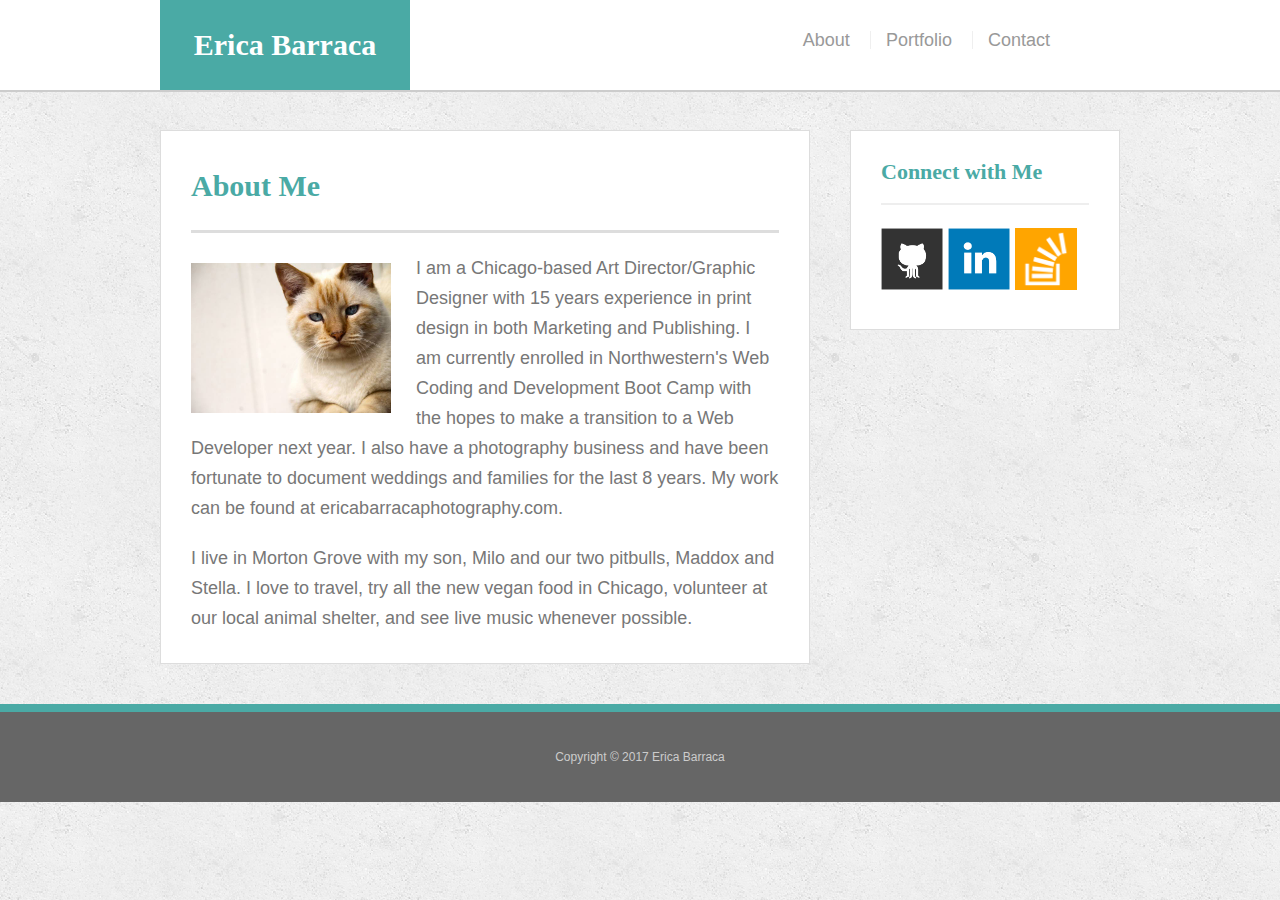
<file: index.html>
<!doctype html>
<html lang="en-us">

<head>
  <meta charset="UTF-8">
  <meta name="viewport" content="width=device-width, initial-scale=1.0"> 
  <title>About | Erica Barraca</title>
  <link rel="stylesheet" type="text/css" href="assets/css/reset.css">
  <link rel="stylesheet" type="text/css" href="assets/css/style.css">
</head>

<body>

  <header id="masthead">
    <div class="container" id="header-container">
      <a href="index.html" id="logo">Erica Barraca</a>
      <nav>
        <a href="index.html">About</a>
        <a href="portfolio.html">Portfolio</a>
        <a href="contact.html">Contact</a>
      </nav>
    </div>
  </header>

<div class="wrapper">

  <div id="main-container" class="container">
    <section class="main-section">
      <h1>About Me</h1>

      <img src="assets/images/cat.jpg" class="auth-image" alt="Your Name">

      <p>I am a Chicago-based Art Director/Graphic Designer with 15 years experience in print design in both Marketing and Publishing. I am currently enrolled in Northwestern's Web Coding and Development Boot Camp with the hopes to make a transition to a Web Developer next year. I also have a photography business and have been fortunate to document weddings and families for the last 8 years. My work can be found at ericabarracaphotography.com.</p>

      <p>I live in Morton Grove with my son, Milo and our two pitbulls, Maddox and Stella. I love to travel, try all the new vegan food in Chicago, volunteer at our local animal shelter, and see live music whenever possible.</p>

    </section>


    <section class="sidebar">
      <div id="connect">
        <h2>Connect with Me</h2>

        <a href="#"><img src="assets/images/github-128.png" class="social" alt="GitHub" /></a>
        <a href="#"><img src="assets/images/linkedin-128.png" class="social" alt="LinkedIn" /></a>
        <a href="#"><img src="assets/images/stackoverflow-128.png" class="social" alt="Stack Overflow" /></a>
      </div>
    </section>
  </div>
</div> <!-- wrapper close -->

  <footer>
    <div class="container">
      Copyright &copy; 2017 Erica Barraca
    </div>
  </footer>
</body>

</html>
</file>
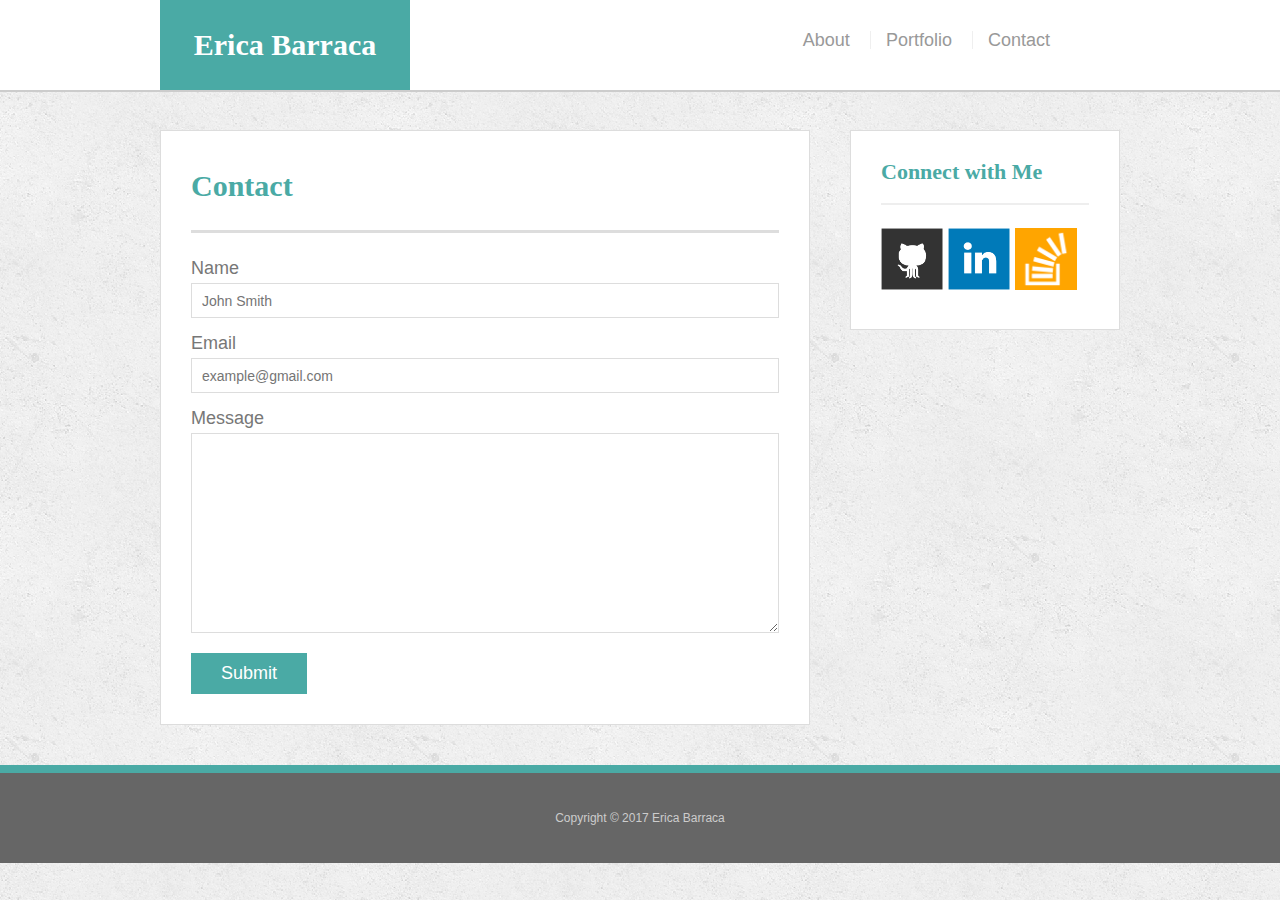
<file: contact.html>
<!doctype html>
<html lang="en-us">

<head>
  <meta charset="UTF-8">
  <title>Contact | Erica Barraca</title>
  <link rel="stylesheet" type="text/css" href="assets/css/reset.css">
  <link rel="stylesheet" type="text/css" href="assets/css/style.css">
</head>

<body>

  <header id="masthead">
    <div class="container">
      <a href="index.html" id="logo">Erica Barraca</a>
      <nav>
        <a href="index.html">About</a>
        <a href="portfolio.html">Portfolio</a>
        <a href="contact.html">Contact</a>
      </nav>
    </div>
  </header>

  <div id="main-container" class="container">
    <section class="main-section">
      <h1>Contact</h1>

      <form id="contact-form">
        <ul>
          <li>
            <label for="name">Name</label>
            <input type="text" id="name" name="name" placeholder="John Smith" required="required">
          </li>
          <li>
            <label for="email">Email</label>
            <input type="email" id="email" name="email" placeholder="example@gmail.com" required="required">
          </li>
          <li>
            <label for="message">Message</label>
            <textarea id="message" name="message" required="required"></textarea>
          </li>
        </ul>
        <input type="submit">
      </form>

    </section>

    <section class="sidebar">
      <div id="connect">
        <h2>Connect with Me</h2>

        <a href="#"><img src="assets/images/github-128.png" class="social" alt="GitHub" /></a>
        <a href="#"><img src="assets/images/linkedin-128.png" class="social" alt="LinkedIn" /></a>
        <a href="#"><img src="assets/images/stackoverflow-128.png" class="social" alt="Stack Overflow" /></a>
      </div>
    </section>
  </div>

  <footer>
    <div class="container">
      Copyright &copy; 2017 Erica Barraca
    </div>
  </footer>
</body>

</html>
</file>
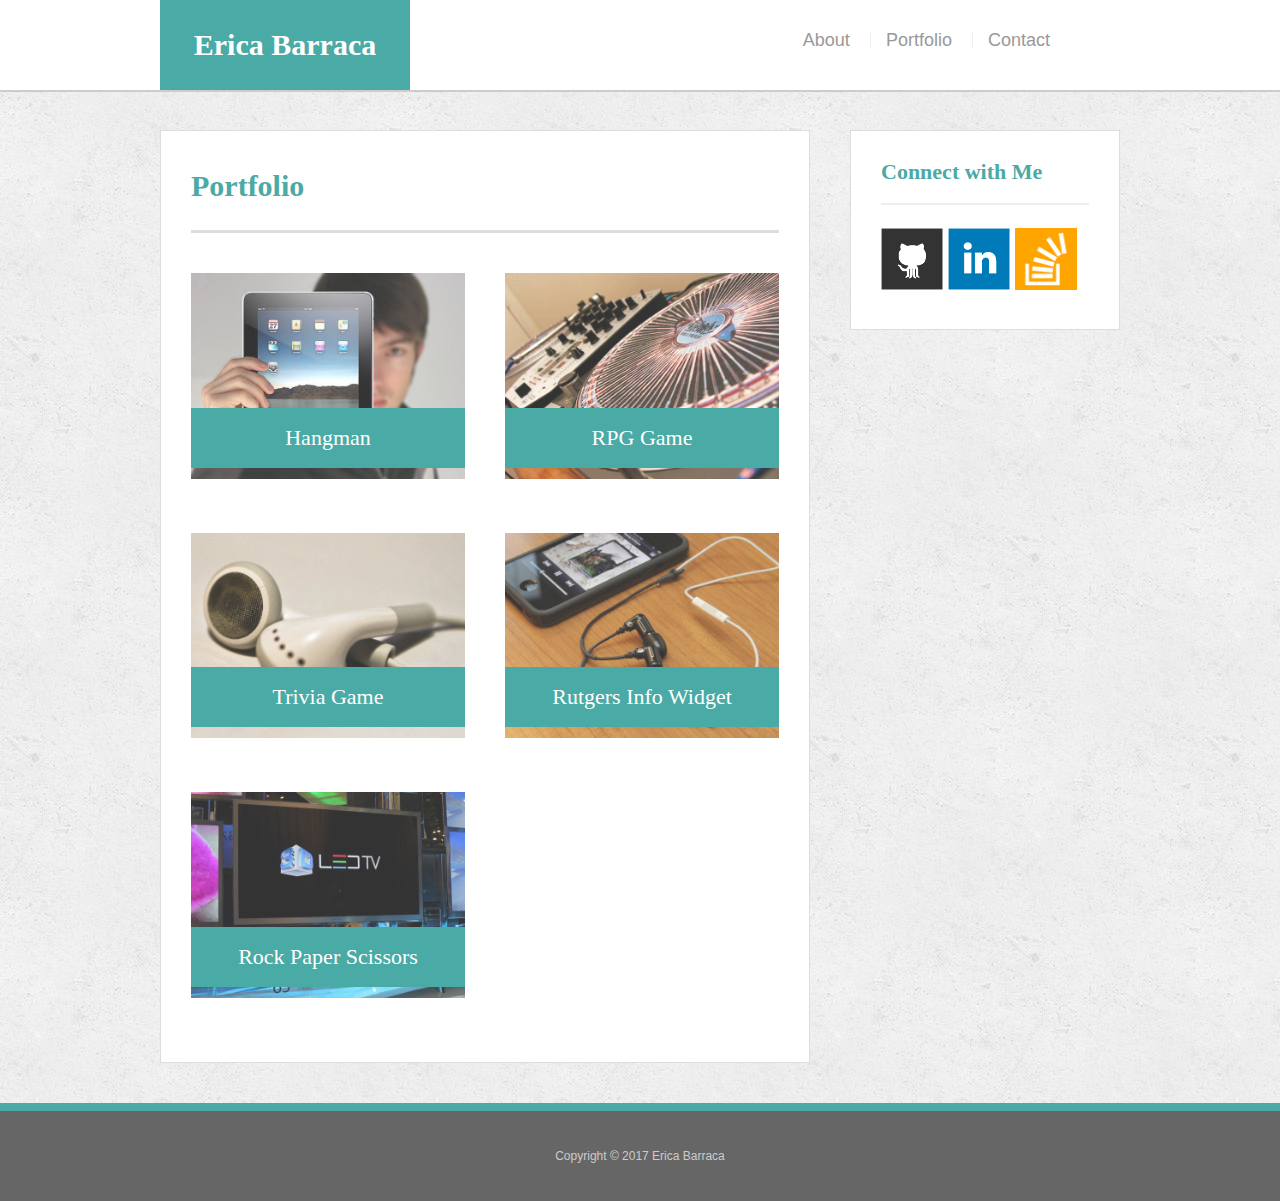
<file: portfolio.html>
<!doctype html>
<html lang="en-us">

<head>
  <meta charset="UTF-8">
  <title>Portfolio | Erica Barraca</title>
  <link rel="stylesheet" type="text/css" href="assets/css/reset.css">
  <link rel="stylesheet" type="text/css" href="assets/css/style.css">
</head>

<body>

  <header id="masthead">
    <div class="container">
      <a href="index.html" id="logo">Erica Barraca</a>
      <nav>
        <a href="index.html">About</a>
        <a href="portfolio.html">Portfolio</a>
        <a href="contact.html">Contact</a>
      </nav>
    </div>
  </header>

  <div id="main-container" class="container">
    <section class="main-section">
      <h1>Portfolio</h1>

      <div class="work">
        <img src="assets/images/technics-q-c-640-480-1.jpg" alt="hangman">

        <h3>Hangman</h3>
      </div>
      <div class="work">
        <img src="assets/images/technics-q-c-640-480-2.jpg" alt="RPG Game">

        <h3>RPG Game</h3>
      </div>
      <div class="work">
        <img src="assets/images/technics-q-c-640-480-5.jpg" alt="Trivia Game">

        <h3>Trivia Game</h3>
      </div>
      <div class="work">
        <img src="assets/images/technics-q-c-640-480-7.jpg" alt="Rutgers Info Widget">

        <h3>Rutgers Info Widget</h3>
      </div>
      <div class="work">
        <img src="assets/images/technics-q-c-640-480-9.jpg" alt="Rock Paper Scissors">

        <h3>Rock Paper Scissors</h3>
      </div>

    </section>

    <section class="sidebar">
      <div id="connect">
        <h2>Connect with Me</h2>

        <a href="#"><img src="assets/images/github-128.png" class="social" alt="GitHub" /></a>
        <a href="#"><img src="assets/images/linkedin-128.png" class="social" alt="LinkedIn" /></a>
        <a href="#"><img src="assets/images/stackoverflow-128.png" class="social" alt="Stack Overflow" /></a>
      </div>
    </section>
  </div>

  <footer>
    <div class="container">
      Copyright &copy; 2017 Erica Barraca
    </div>
  </footer>
</body>

</html>
</file>
<file: assets/css/style.css>
body {
  font-family: Arial, "Helvetica Neue", Helvetica, sans-serif;
  font-size: 18px;
  line-height: 30px;
  color: #777;
  background: url("../images/concrete_seamless.png");
 ;}

* {
  box-sizing: border-box;
}

/* general */

.container {
  width: 100%;
  height: 100%;
  max-width: 960px;
  margin: 0 auto;
  clear: both;
}

h1,
h2,
h3,
p {
  margin-bottom: 20px;
}

p:last-child {
  margin-bottom: 0;
}

h1,
h2,
h3 {
  font-family: Georgia, Times, "Times New Roman", serif;
  font-weight: 700;
  color: #4aaaa5;
}

h1 {
  padding-bottom: 20px;
  font-size: 30px;
  line-height: 49px;
  border-bottom: 3px solid #ddd;
}

h2,
h3 {
  font-size: 22px;
}

/* header */

#masthead {
  position: fixed;
  z-index: 99;
  width: 100%;
  margin: 0 0 30px;
  overflow: auto;
  color: #fff;
  background: #fff;
  border-bottom: 2px solid #ccc;
}

#logo {
  float: left;
  width: 250px;
  height: 90px;
  font-family: Georgia, Times, "Times New Roman", serif;
  font-size: 30px;
  font-weight: 700;
  line-height: 90px;
  color: #fff;
  text-align: center;
  text-decoration: none;
  background: #4aaaa5;
}

nav {
  float: right;
  margin-top: 25px;
}

nav a {
  display: inline-block;
  padding-left: 15px;
  margin-left: 15px;
  line-height: 18px;
  color: #999;
  text-decoration: none;
  border-left: 1px solid #efefef;
}

nav a:first-child {
  border-left: 0 none;
}

/* footer */

footer {
  padding: 30px 0;
  clear: both;
  font-size: 12px;
  color: #fff;
  color: #ccc;
  text-align: center;
  background: #666;
  border-top: 8px solid #4aaaa5;
}

/* sidebar */

.sidebar {
  float: right;
  width: 100%;
  max-width: 270px;
  padding: 30px;
  margin-bottom: 20px;
  background: #fff;
  border: 1px solid #ddd;
}

h3,
.sidebar h2 {
  padding-bottom: 20px;
  margin-bottom: 15px;
  line-height: 22px;
  border-bottom: 2px solid #eee;
}

.social {
  width: 62px;
  height: 62px;
  margin-top: 8px;
  margin-right: 5px;
}

.social:last-child {
  margin-right: 0;
}

/* main */

#main-container {
  padding-top: 130px;
}

.main-section {
  float: left;
  width: 100%;
  max-width: 650px;
  padding: 30px;
  margin: 0 0 40px;
  background: #fff;
  border: 1px solid #ddd;
}

/* portfolio page */

.work {
  position: relative;
  float: left;
  width: 274px;
  margin: 20px 0 25px;
  overflow: auto;
}

.work:nth-child(even) {
  margin-right: 40px;
}

.work img {
  width: 100%;
  border: 0 none;
  opacity: 0.8;
}

.work h3 {
  position: absolute;
  bottom: 20px;
  width: 100%;
  padding: 15px;
  margin-bottom: 0;
  font-weight: 300;
  line-height: 30px;
  color: #fff;
  text-align: center;
  background: #4aaaa5;
  border-bottom: 0;
}

.auth-image {
  float: left;
  width: 200px;
  height: auto;
  margin-top: 10px;
  margin-right: 25px;
}

/* contact page */

#contact-form ul {
  margin-bottom: 20px;
}

#contact-form li {
  margin-bottom: 10px;
}

label,
input[type=text],
input[type=email],
textarea {
  display: block;
  width: 100%;
}

input[type=text],
input[type=email],
textarea {
  height: 35px;
  padding: 0 10px;
  font-size: 14px;
  border: 1px solid #ddd;
}

textarea {
  height: 200px;
}

input[type=submit] {
  padding: 10px 30px;
  font-size: 18px;
  color: #fff;
  cursor: pointer;
  background: #4aaaa5;
  border: 0 none;
}




@media screen and (max-width: 980px) {
/*.wrapper {

  padding-left: 70px;
  padding-right: 70px;
}*/

#main-container {
float: left;
margin-left: 60px;
}

.auth-image {
  width: 100%;
  height: auto;

}
.main-section {
  float: left;
  display: block;
  vertical-align: center;
  width: 400px;
  padding-left: 40px;
  }

.sidebar {
  width: 100%;
  float: right;
  margin-right: 120px;
  display: inline-block;
}

.work {
  width: 100%;
  height: auto;
}

#footer {
clear: both;
}

#masthead {
width: 100%;
vertical-align: center;
padding-left: 70px;
padding: right: 60px;
}

.container {
width: 100%;
height: 100%;
vertical-align: center;
padding-left: 70px;
 }

/*#logo {
max-width: 100%;
  height: auto;
  width: auto\9; /* ie8 */
}

nav {
  padding-right: 70px;
}




@media screen and (max-width: 768px) {
.wrapper {

  padding-left: 0;
  padding-right: 60px;
  margin-right: 60px;
}

#main-container {
   max-width: 750px;
    width: 100%;
    float: left;
    margin-bottom: 20px;
    height:100%;
    
  }

.main-section {
    float: left;
    width: 100%;
    max-width: 650px;
    padding: 30px;
    margin: 0 0 40px;
    background: #fff;
    border: 1px solid #ddd;
  }

  .portfolio-section {
  width: auto;
    float: none;
    margin-top: 20px;
    background-color: blue;

  }

.sidebar {
    float: left;
    width: 100%;
    max-width: 650px;

  }

#footer {
clear: both;
}

#masthead {
width: 100%
    padding: 0;

    }

.auth-image {
  width: 220px;
  height: auto;
  float: left;
  margin-bottom: 5px;
}

.container {
width: 100%;
vertical-align: left;
  }

#logo {
position: static;
margin: 0;
}

}



@media screen and (max-width: 640px) {

  .sidebar {
  float: left;
  width: 100%;
  max-width:650px;
  }

  #logo {
  float: left;
  width: 100%;
  }

  nav {
    float: left;
  }

  nav a {
  margin-left: 50px;
  padding-left: 50px;
  }

  #masthead {
    padding: 0;
    margin: 0;
  }

  .wrapper {
    padding: 0;
    margin: 0;
  }

#main-container {
    padding: 0;
    margin-right: 100px ;
    margin-top: 130px;
    margin-left: 0;
  }

  .container {
    padding: 0;
    margin: 0;
  }


}
</file>
